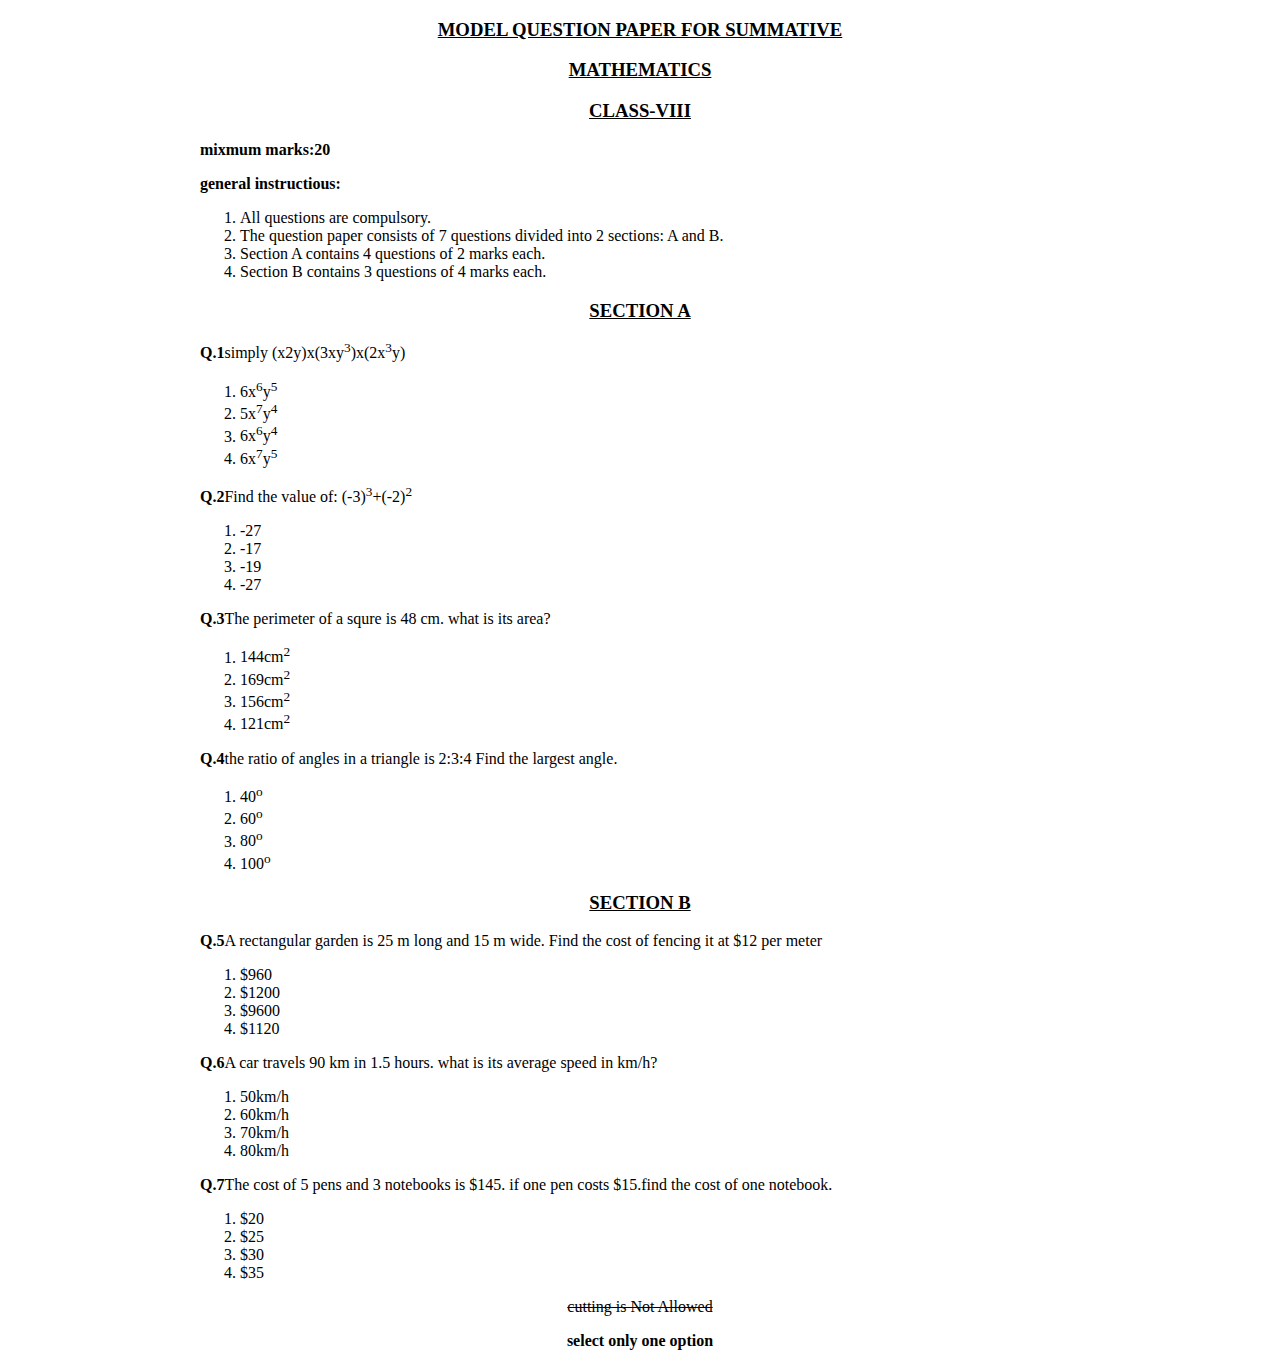
<file: Day03/index.html>
<!DOCTYPE html>
<html lang="en">
<head>
    <meta charset="UTF-8">
    <meta name="viewport" content="width=h3, initial-scale=1.0">
    <title>Document</title>
</head>
<body leftmargin="200px">
    <h3><center><u>MODEL QUESTION PAPER FOR SUMMATIVE</u></center></h3>
       <h3><center><u>MATHEMATICS</u></center></h3> 
       <h3><center><u>CLASS-VIII</u></center></h3>
       <p><b>mixmum marks:20</b></p>
       <p><b>general instructious:</b></p>
       <ol type="1">
    <li>All questions are compulsory.</li>
    <li>The question paper consists of 7 questions divided into 2 sections: A and B.</li>
    <li>Section A contains 4 questions of 2 marks each.</li>
    <li>Section B contains 3 questions of 4 marks each.</li>    
    </ol>
    <h3><center><b><u>SECTION A</u></b></center></b></h3>
    <p><b>Q.1</b>simply (x</sup>2</sup>y)x(3xy<sup>3</sup>)x(2x<sup>3</sup>y)</p>
    <ol type="(a)">
        <li>6x<sup>6</sup>y<sup>5</sup></li>
        <li>5x<sup>7</sup>y<sup>4</sup></li>
        <li>6x<sup>6</sup>y<sup>4</sup></li>
        <li>6x<sup>7</sup>y<sup>5</sup></li>
    </ol>
    <p><b>Q.2</b>Find the value of: (-3)<sup>3</sup>+(-2)<sup>2</sup></p>
        <ol type="(a)">
    <li>-27</li>
    <li>-17</li>
    <li>-19</li>
    <li>-27</li>
        </ol>
        <p><b>Q.3</b>The perimeter of a squre is 48 cm. what is its area?</p>
        <ol type="(a)">
    <li>144cm<sup>2</sup></li>
    <li>169cm<sup>2</sup></li>
    <li>156cm<sup>2</sup></li>
    <li>121cm<sup>2</sup></li>
        </ol>
        <p><b>Q.4</b>the ratio of angles in a triangle is 2:3:4 Find the largest angle.</p>
        <ol type="(a)">
            <li>40<sup>o</sup></li>
            <li>60<sup>o</sup></li>
            <li>80<sup>o</sup></li>
            <li>100<sup>o</sup></li>
        </ol>
        <h3><center><b><u>SECTION B</u></b></center></b></h3>
        <p><b>Q.5</b>A rectangular garden is 25 m long and 15 m wide. Find the cost of fencing it at $12 per meter</p>
            <ol type="(a)">
        <li>$960</li>
        <li>$1200</li>
        <li>$9600</li>
        <li>$1120</li>
            </ol>
        <p><b>Q.6</b>A car travels 90 km in 1.5 hours. what is its average speed in km/h?</p>
        <ol type="(a)">
    <li>50km/h</li>
    <li>60km/h</li>
    <li>70km/h</li>
    <li>80km/h</li>
        </ol>
        <p><b>Q.7</b>The cost of 5 pens and 3 notebooks is $145. if one pen costs $15.find the cost of one notebook.</p>
        <ol type="(a)">
    <li>$20</li>
    <li>$25</li>
    <li>$30</li>
    <li>$35</li>
        </ol>
        <center><p><del>cutting is Not Allowed</del></p>
            <p><b>select only one option</b></p></center>
        
</body>
</html>
</file>
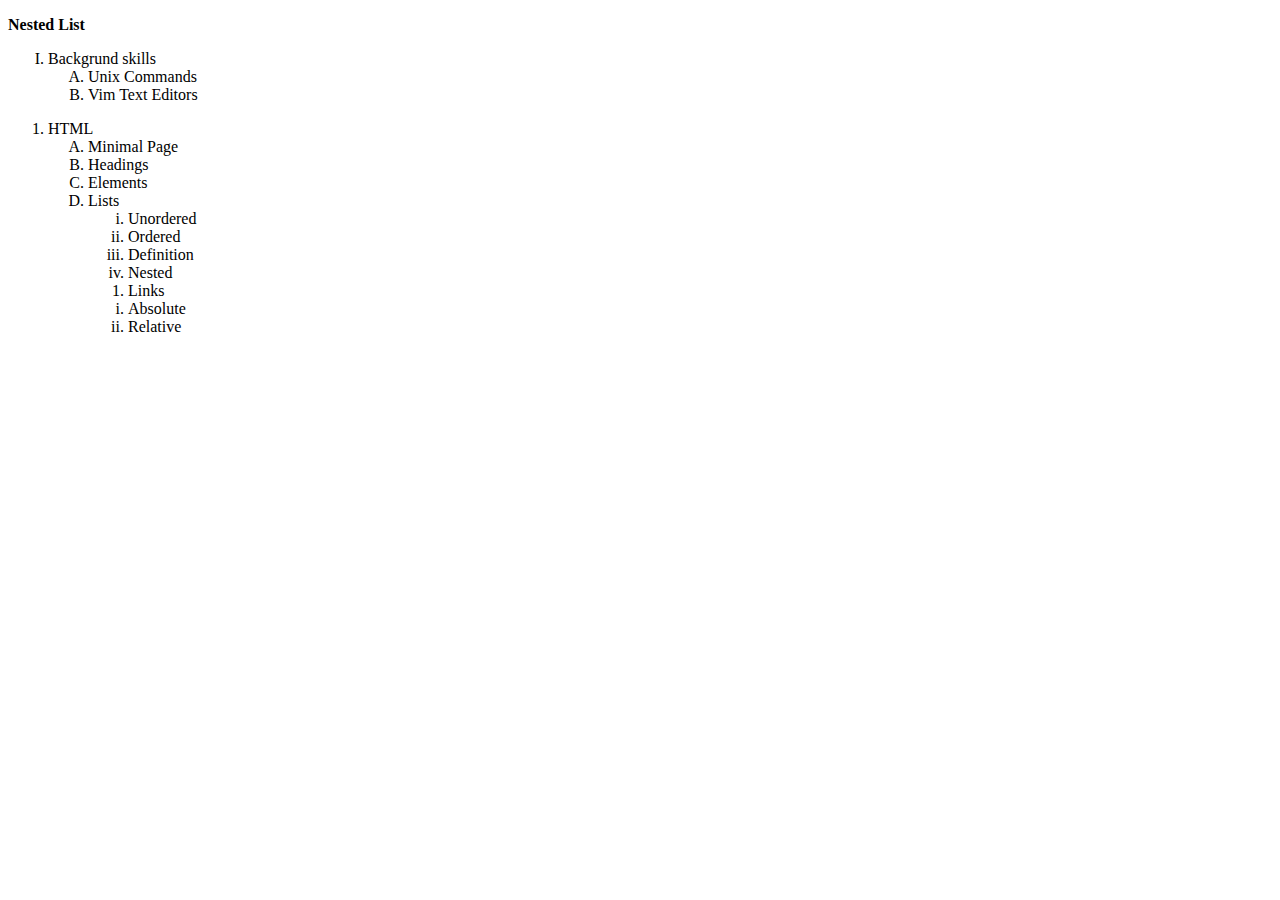
<file: day04/index.html>
<!DOCTYPE html>
<html lang="en">
<head>
    <meta charset="UTF-8">
    <meta name="viewport" content="width=device-width, initial-scale=1.0">
    <title>Document</title>
</head>
<body>
<p><b>Nested List</b></p>
<ol type="I">
    <li>Backgrund skills</li>
<ol type="A">
<li>Unix Commands</li>
<li>Vim Text Editors</li>
</ol>
</ol>
<ol type="II">
<li>HTML</li>
<ol type="A">
<li>Minimal Page</li>
  <li> Headings</li> 
 <li>Elements</li>
   <li>Lists</li>
   <ol type="i">
    <li>Unordered</li>
    <li>Ordered</li>
    <li>Definition</li>
    <li>Nested</li>
   </ol>
   <ol type="E">
<li>Links</li>
   </ol>
   <ol type="i">
<li>Absolute</li>
<li>Relative</li>
   </ol>
</ol>
<Ol                                       >

</Ol>
</ol>
</body>
</html>
</file>
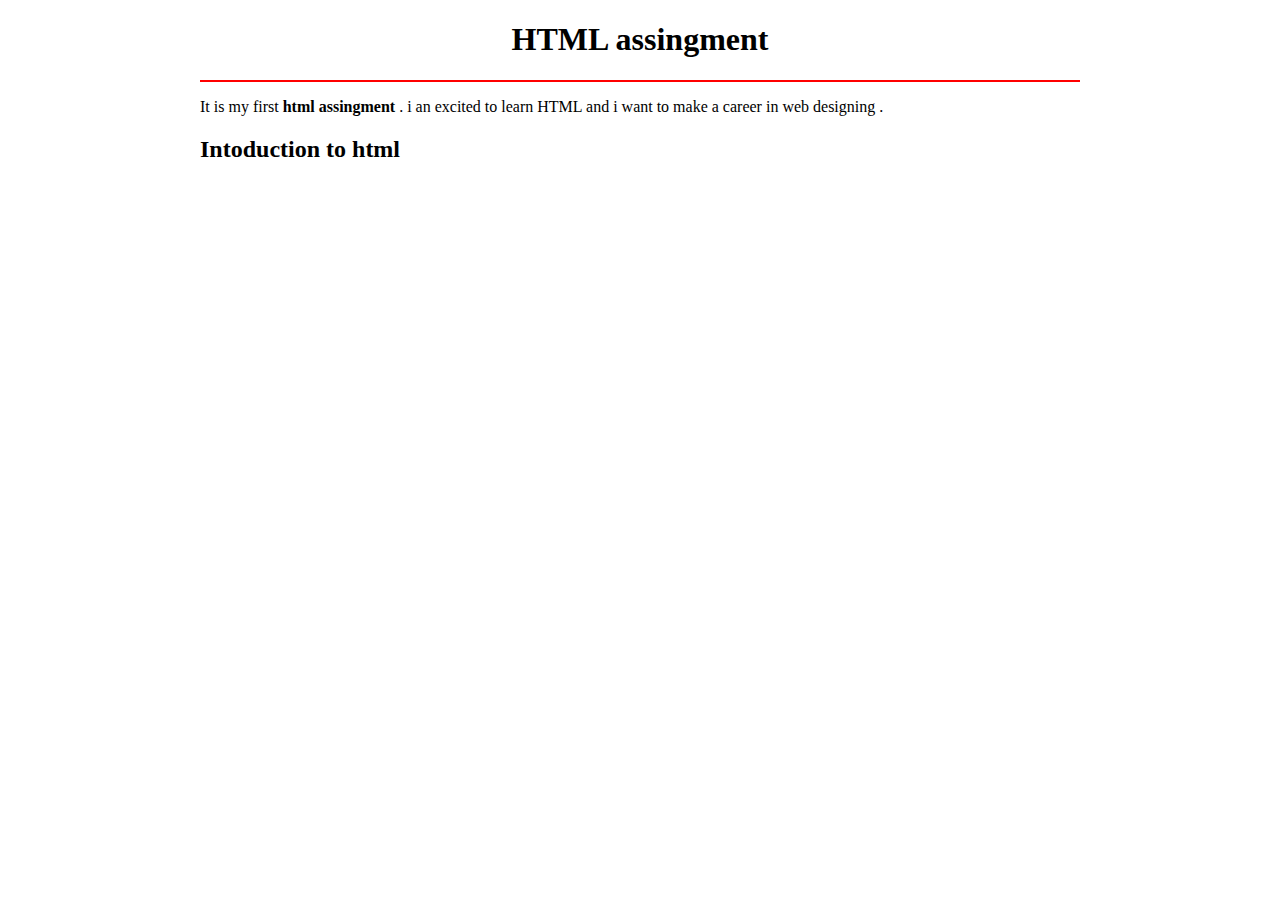
<file: day 01/assimgment.html>
<!DOCTYPE html>
<html lang="en">
<head>
    <meta charset="UTF-8">
    <meta name="viewport" content="width=device-width, initial-scale=1.0">
    <title>Document</title>
</head>
<body leftmargin="200px">
     <h1><center>HTML assingment</center></h1>
     <hr color="red">
     <p>It is my first <b>html assingment </b> . i an excited to learn HTML and i want to make a career in web designing .</p>
     <H2>Intoduction to html</H2>

</body>
</html>
</file>
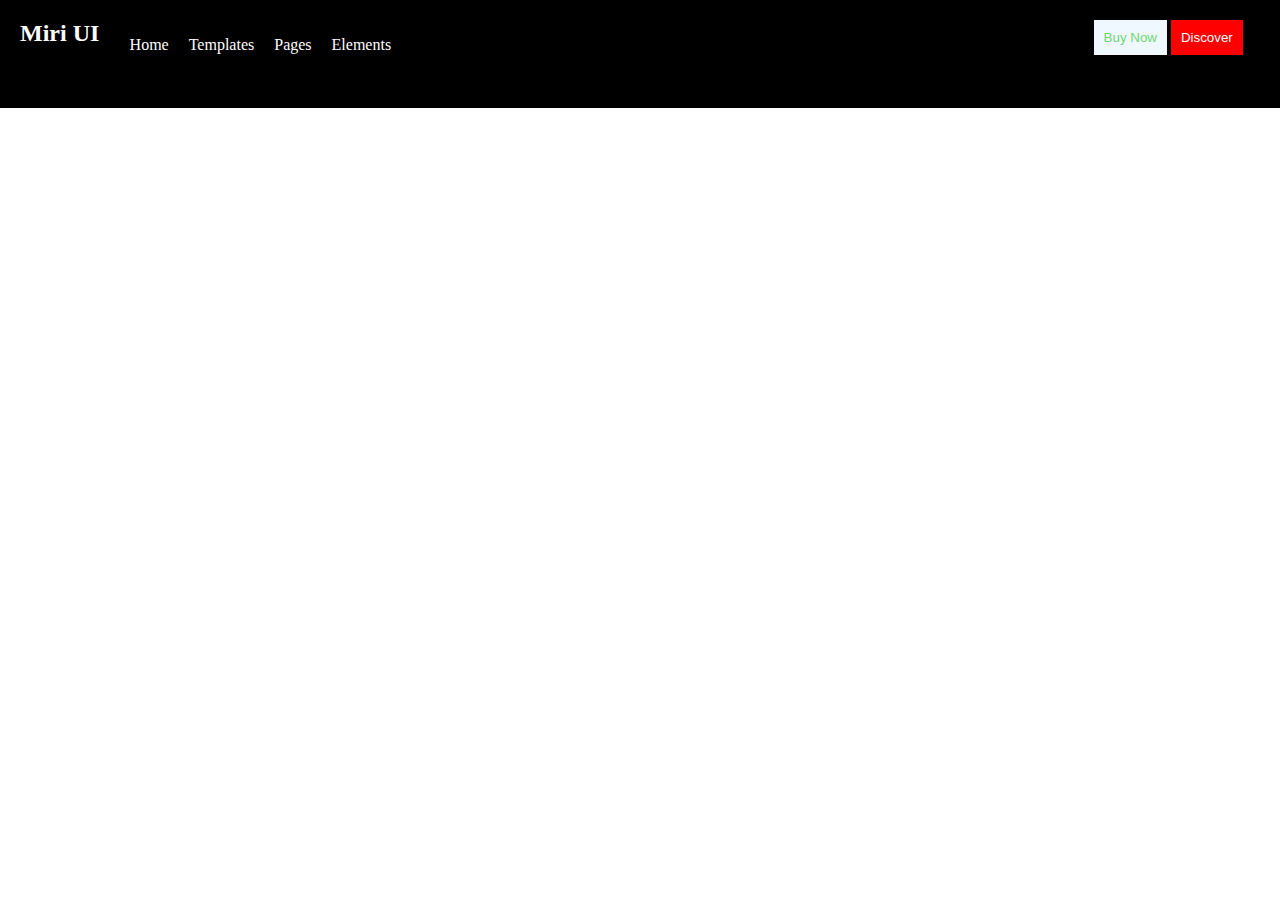
<file: day04/index2.html>
<!DOCTYPE html>
<html lang="en">
<head>
    <meta charset="UTF-8">
    <meta name="viewport" content="width=device-width, initial-scale=1.0">
    <title>Document</title>
</head>
<style>
    *{
        margin: 0;
        padding: 0;
        color:white;
    }
    .nav{
        background-color:black;
        height: 12vh;
        display: flex;
    }
    .nav-logo{
        width:7%;
        padding: 20px;
    }
    .nav-item{
        width:30%;
        flex-grow: 1;
    
    }
    .nav-button{
        width:13%;
        padding: 20px;
    }
    .nav-item ul{
        display: flex;
        gap: 20px;
        height: 10vh;
        align-items: center;
    }
    .nav-item ul li{
        list-style: none;
    }
    .nav-button button{
        padding: 10px;
    }
   .buynow{
        color:rgba(34, 199, 34, 0.667);
        background-color: aliceblue;
        border:rgba(34, 199, 34, 0.667) ;
    }
    .discover{
        background-color: red;
        border: none

    }
</style>
<body>
    <div class="nav">
        <div class="nav-logo"><h2>Miri UI</h2></div>
        <div class="nav-item">
        <ul>
            <li>Home</li>
            <li>Templates</li>
            <li>Pages</li>
            <li>Elements</li>
        </ul>
       </div>
        <div class="nav-button">
            <button class="buynow">Buy Now</button>
            <button class="discover">Discover</button>
        </div>
    </div>
</body>
</html>
</file>
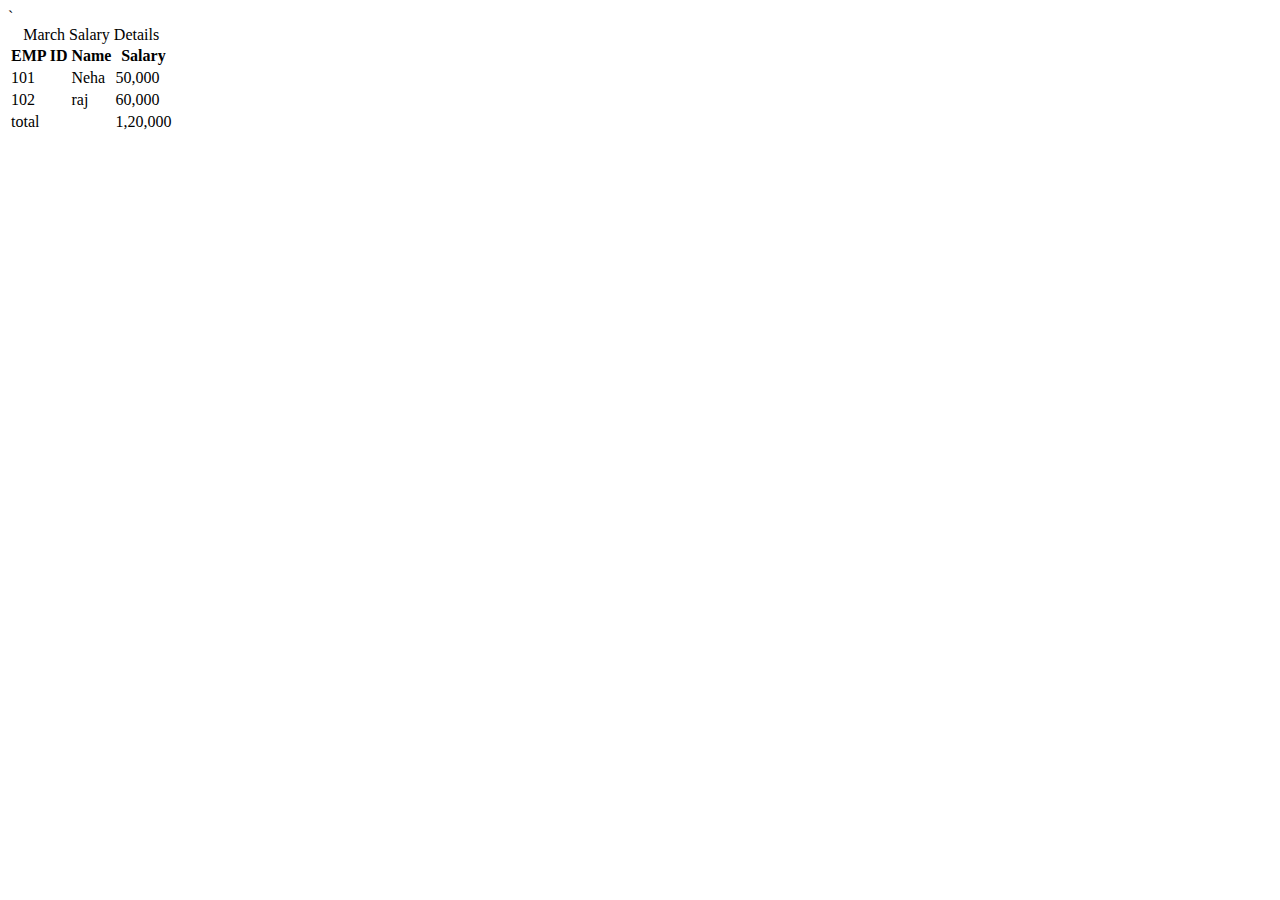
<file: day06/table.html>
<!DOCTYPE html>
<html lang="en">
<head>
    <meta charset="UTF-8">
    <meta name="viewport" content="width=device-width, initial-scale=1.0">
    <title>Document</title>
</head>
<body>
    <table>
        <caption>March Salary Details</caption>
        <tr>
       <th>EMP ID </th>
       <Th>Name</Th>
       <th>Salary</th>
        </tr>
        <tr>
            <td>101</td>
            <td>Neha</td>
            <td>50,000</td>

        </tr>
        <tr>
            <td>102</td>
            <td>raj</td>
            `<td>60,000</td>
        </tr>
        <tr>
            <td colspan="2"> total</td>
            <td>1,20,000</td>
        </tr>
    </table>
</body>
</html>
</file>
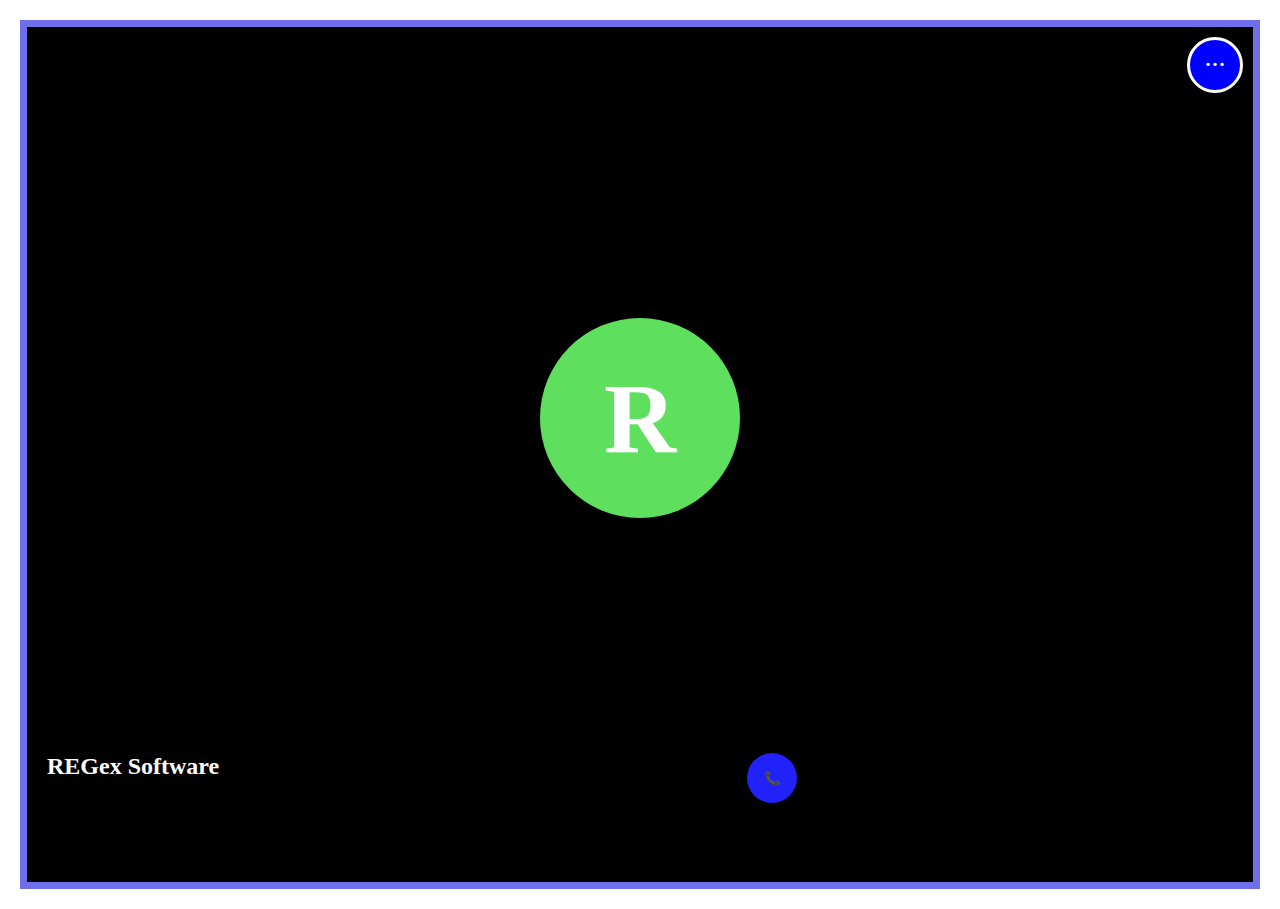
<file: day08/index1.html>
<!DOCTYPE html>
<html lang="en">
  <head>
    <meta charset="UTF-8" />
    <meta name="viewport" content="width=device-width, initial-scale=1.0" />
    <title>Document</title>
  </head>
  <style>
    * {
      margin: 0;
    }
    .parent {
      background-color: rgb(0, 0, 0);
      height: 95vh;
      margin: 20px;
      border: 7px solid rgb(111, 111, 236);
    }
    .voicedivparent {
      display: flex;
      justify-content: end;
      padding: 10px;
    }
    .voicediv {
      background-color: blue;
      border: 3px solid white;
      width: 50px;
      height: 50px;
      border-radius: 50%;
      display: flex;
      justify-content: center;
      align-items: center;
    }
    .voicedivtext {
      position: relative;
      top: -8px;
      color: white;
      font-size: 28px;
    }
    .circleparent {
      display: flex;
      justify-content: center;
      align-items: center;
      height: 70vh;
      border-radius: 20px;
    }
    .circle {
      width: 200px;
      height: 200px;
      background-color: rgb(94, 223, 94);
      border-radius: 50%;
      display: flex;
      justify-content: center;
      align-items: center;
    }
    .circle .circletext h1 {
      color: white;
      font-size: 100px;
      text-align: center;
    }
    .divtext {
      height: 5vh;
      padding: 20px;
      display: flex;
      flex-grow: 1;
      gap: 33rem;
    }
    .divtext h2 {
      color: white;
    }
    .callingbutton button {
      background-color: rgb(33, 33, 250);
      width: 50px;
      height: 50px;
      border-radius: 50%;
      outline: none;
      border: none;
    }
  </style>
  <body>
    <div class="parent">
      <div class="voicedivparent">
        <div class="voicediv">
          <div class="voicedivtext">
            <p>...</p>
          </div>
        </div>
      </div>
      <div class="circleparent">
        <div class="circle">
          <div class="circletext">
            <h1>R</h1>
          </div>
        </div>
      </div>
      <div class="divtext">
        <h2>REGex Software</h2>
        <div class="callingbutton">
          <button>📞</button>
        </div>
      </div>
    </div>
  </body>
</html>
</file>
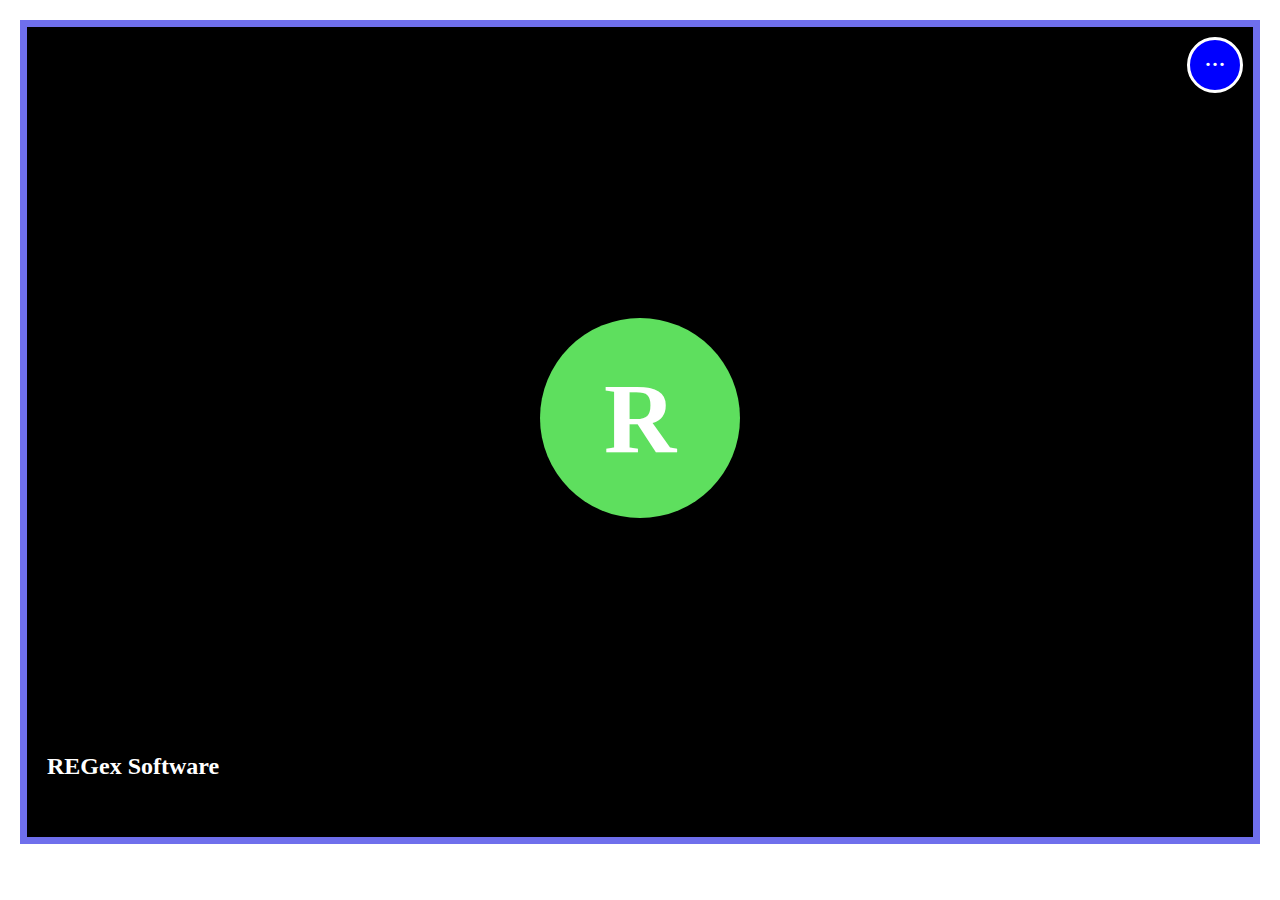
<file: day08/index2.html>
<!DOCTYPE html>
<html lang="en">
  <head>
    <meta charset="UTF-8" />
    <meta name="viewport" content="width=device-width, initial-scale=1.0" />
    <title>Document</title>
  </head>
  <style>
    * {
      margin: 0;
    }
    .parent {
      background-color: rgb(0, 0, 0);
      height: 90vh;
      margin: 20px;
      border: 7px solid rgb(111, 111, 236);
    }
    .voicedivparent {
      display: flex;
      justify-content: end;
      padding: 10px;
    }
    .voicediv {
      background-color: blue;
      border: 3px solid white;
      width: 50px;
      height: 50px;
      border-radius: 50%;
      display: flex;
      justify-content: center;
      align-items: center;
    }
    .voicedivtext {
      position: relative;
      top: -8px;
      color: white;
      font-size: 28px;
    }
    .circleparent {
      display: flex;
      justify-content: center;
      align-items: center;
      height: 70vh;
      border-radius: 20px;
    }
    .circle {
      width: 200px;
      height: 200px;
      background-color: rgb(94, 223, 94);
      border-radius: 50%;
      display: flex;
      justify-content: center;
      align-items: center;
    }
    .circle .circletext h1 {
      color: white;
      font-size: 100px;
      text-align: center;
    }
    .divtext {
      height: 2vh;
      padding: 20px;
    }
    .divtext h2 {
      color: white;
    }
  </style>
  <body>
    <div class="parent">
      <div class="voicedivparent">
        <div class="voicediv">
          <div class="voicedivtext">
            <p>...</p>
          </div>
        </div>
      </div>
      <div class="circleparent">
        <div class="circle">
          <div class="circletext">
            <h1>R</h1>
          </div>
        </div>
      </div>
      <div class="divtext">
        <h2>REGex Software</h2>
      </div>
    </div>
  </body>
</html>
</file>
